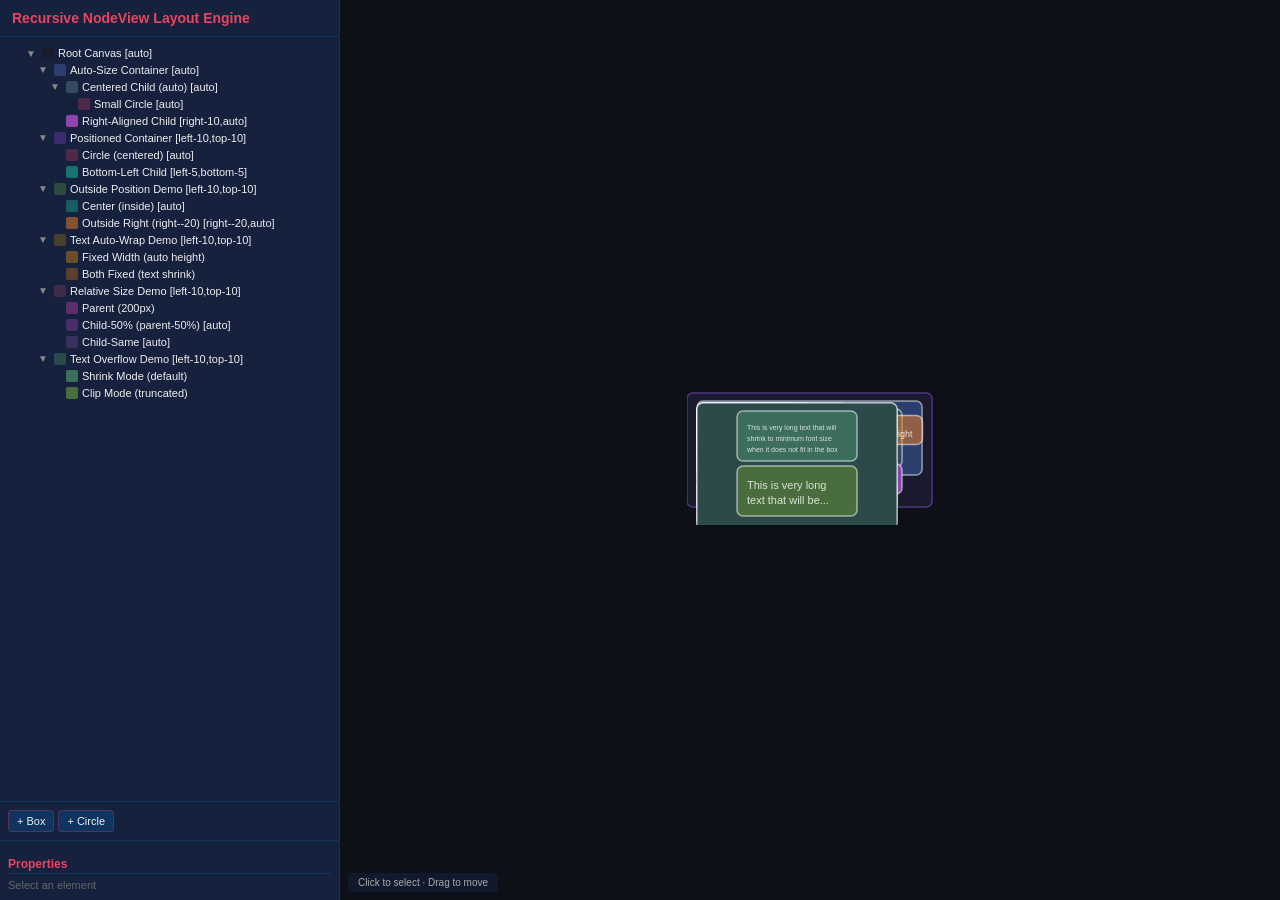
<file: test_children/children_layout.html>
<!DOCTYPE html>
<html lang="ja">
<head>
<meta charset="UTF-8">
<title>Recursive NodeView Layout Engine Test</title>
<style>
*{box-sizing:border-box;margin:0;padding:0}
body{font:12px sans-serif;background:#1a1a2e;color:#eee;display:flex;height:100vh;overflow:hidden}

#sidebar{width:340px;background:#16213e;border-right:1px solid #0f3460;display:flex;flex-direction:column;overflow:hidden}
#sidebar h2{padding:10px 12px;color:#e94560;font-size:14px;border-bottom:1px solid #0f3460}

#tree-container{flex:1;overflow-y:auto;padding:8px}
#toolbar{display:flex;gap:4px;padding:8px;border-top:1px solid #0f3460;flex-wrap:wrap}
#toolbar button{background:#0f3460;color:#eee;border:1px solid #533460;padding:4px 8px;border-radius:3px;cursor:pointer;font-size:11px}
#toolbar button:hover{background:#1a3a6e}

/* Tree nodes */
.tree-node{margin-left:12px}
.tree-node-header{display:flex;align-items:center;padding:2px 4px;border-radius:3px;cursor:pointer;gap:4px}
.tree-node-header:hover{background:#0f3460}
.tree-node-header.selected{background:#e94560;color:#fff}
.tree-toggle{width:14px;text-align:center;font-size:10px;color:#888;flex-shrink:0}
.tree-icon{width:12px;height:12px;border-radius:2px;flex-shrink:0;display:inline-block}
.tree-label{flex:1;overflow:hidden;text-overflow:ellipsis;white-space:nowrap;font-size:11px}
.tree-delete{opacity:0;background:#c0392b;color:#fff;border:none;padding:1px 5px;border-radius:2px;cursor:pointer;font-size:10px}
.tree-node-header:hover .tree-delete{opacity:1}

/* Properties panel */
#props-panel{border-top:1px solid #0f3460;padding:8px;overflow-y:auto;max-height:45vh}
#props-panel h3{color:#e94560;font-size:12px;margin:8px 0 4px;border-bottom:1px solid #0f3460;padding-bottom:2px}
.prop-row{display:flex;gap:4px;margin:2px 0;align-items:center}
.prop-row label{color:#aaa;font-size:10px;min-width:50px;flex-shrink:0}
.prop-row input,.prop-row select{flex:1;padding:3px 6px;background:#0f3460;color:#eee;border:1px solid #533483;border-radius:3px;font-size:11px}
.prop-row input[type=color]{padding:0;width:36px;height:24px;cursor:pointer}

/* Canvas area */
#canvas-wrap{flex:1;display:flex;align-items:center;justify-content:center;overflow:hidden;position:relative;background:#0d1117}
#svg-canvas{display:block;max-width:100%;max-height:100%}

.el-drag-highlight{filter:brightness(1.3)}

#info-bar{position:absolute;bottom:8px;left:8px;background:#16213e88;padding:4px 10px;border-radius:4px;font-size:10px;color:#aaa;pointer-events:none}
#hover-info{position:absolute;top:8px;right:8px;background:#16213eaa;padding:6px 10px;border-radius:4px;font-size:10px;color:#aaa;pointer-events:none;font-family:monospace;display:none;white-space:pre;line-height:1.4}
</style>
</head>
<body>

<!-- Sidebar -->
<div id="sidebar">
  <h2>Recursive NodeView Layout Engine</h2>
  <div id="tree-container"></div>
  <div id="toolbar">
    <button onclick="window._addElement('box')">+ Box</button>
    <button onclick="window._addElement('circle')">+ Circle</button>
  </div>
  <div id="props-panel">
    <h3>Properties</h3>
    <div id="props-content"><span style="color:#666;font-size:11px">Select an element</span></div>
  </div>
</div>

<!-- Canvas -->
<div id="canvas-wrap">
  <svg id="svg-canvas" xmlns="http://www.w3.org/2000/svg"></svg>
  <div id="info-bar">Click to select · Drag to move</div>
  <div id="hover-info"></div>
</div>

<!-- Module loading order: dependency chain -->
<script src="data.js"></script>
<script src="text.js"></script>
<script src="layout.js"></script>
<script src="render.js"></script>
<script src="ui-tree.js"></script>
<script src="ui-props.js"></script>
<script src="interaction.js"></script>
<script src="tests.js"></script>
</body>
</html>
</file>
